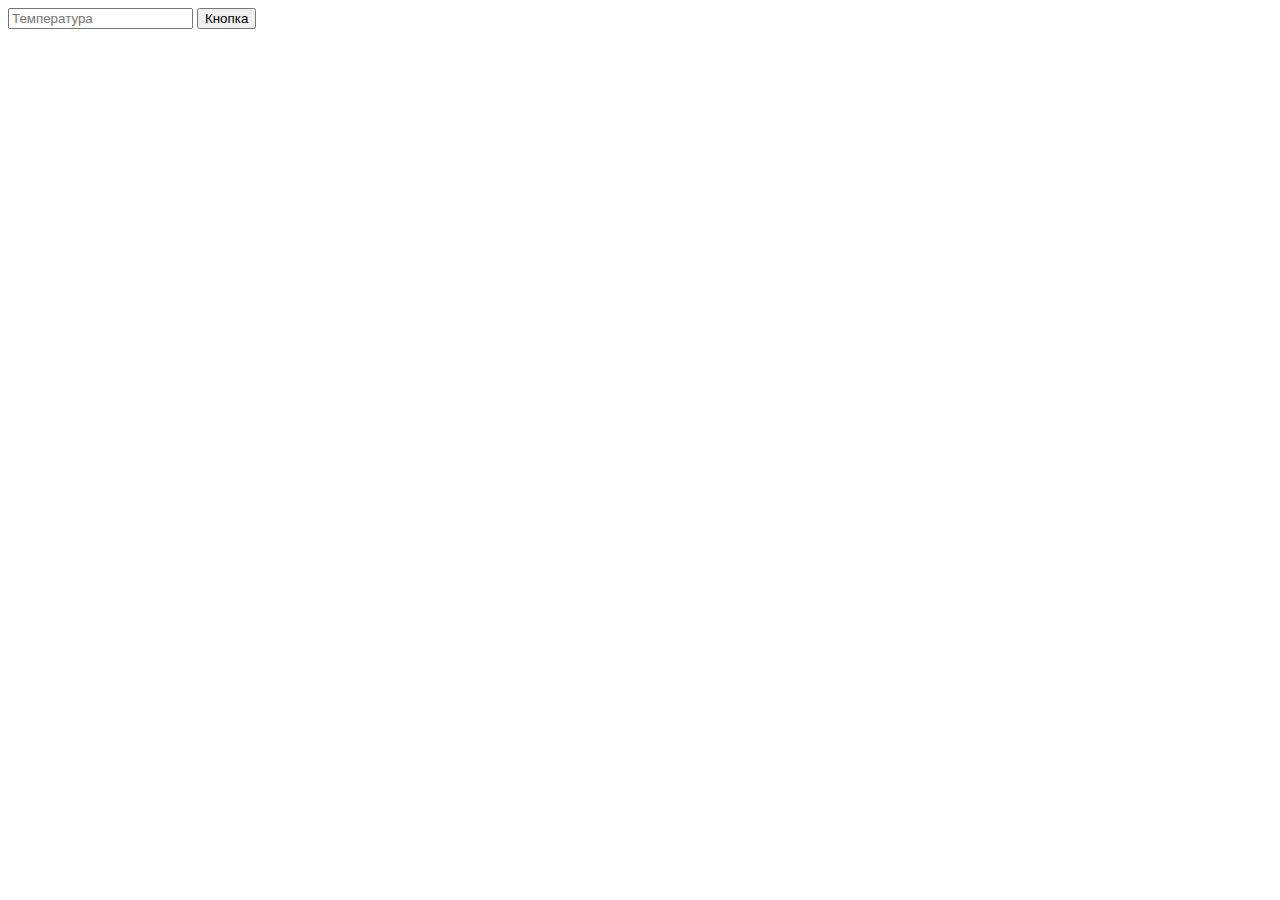
<file: lesson3/1.html>
<!DOCTYPE html>
<html lang="en">
<head>
    <meta charset="UTF-8">
    <meta http-equiv="X-UA-Compatible" content="IE=edge">
    <meta name="viewport" content="width=device-width, initial-scale=1.0">
    <title>Document</title>
</head>
<body>
    <input id="elem1" type="text" name="quantity" placeholder="Температура">
<input id="butt" type="button" value="Кнопка"/><br><br>
<div id="str"></div>

<script src="js/1.js"></script>
</body>
</html>
</file>
